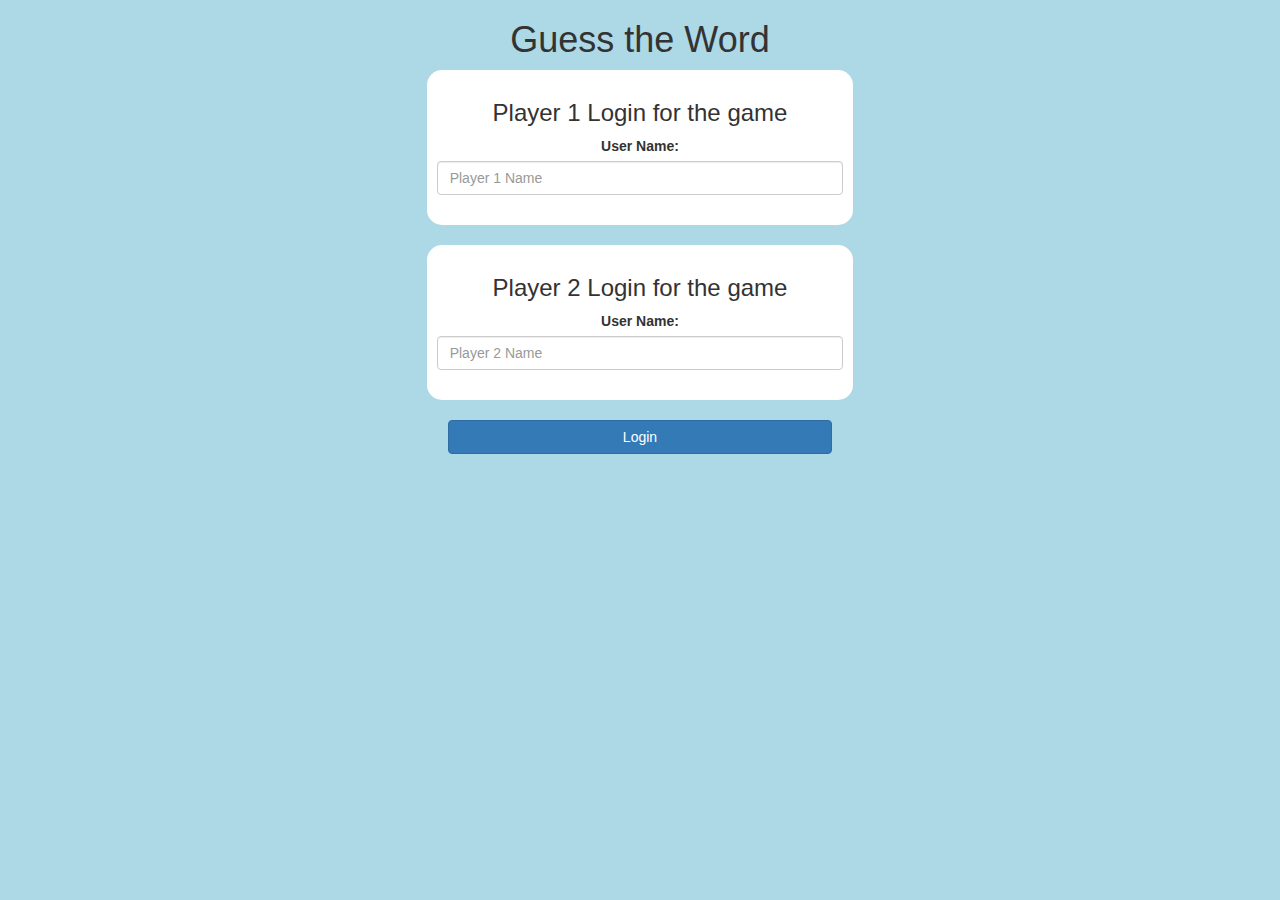
<file: index.html>
<!DOCTYPE html>
<html>
<head>
	<title>Guess The Word</title>

<meta name="viewport" content="width=device-width, initial-scale=1">
<link rel="stylesheet" href="https://maxcdn.bootstrapcdn.com/bootstrap/3.4.0/css/bootstrap.min.css">
<script src="https://ajax.googleapis.com/ajax/libs/jquery/3.4.1/jquery.min.js"></script>
<script src="https://maxcdn.bootstrapcdn.com/bootstrap/3.4.0/js/bootstrap.min.js"></script>

<link rel="stylesheet" type="text/css" href="game.css">

<script src="game_login.js"></script>
</head>
<body>
<center>
<h1>Guess the Word</h1>

<div class="col-lg-4 col-sm-8 col-xs-11 login_div1">
<h3>Player 1 Login for the game</h3>
<label>User Name:</label>
<input type="text" id="player1" class="form-control" placeholder="Player 1 Name">
<br>
</div>
<br>
<div class="col-lg-4 col-sm-8 col-xs-11 login_div2">
	<h3>Player 2 Login for the game</h3>
	<label>User Name:</label>
	<input type="text" id="player2" class="form-control" placeholder="Player 2 Name">
	<br>
	</div>
	<br>
	 <button class="btn btn-primary" style="width:30%" onclick="login()">Login</button>


</body>
</center>
</html>
</file>
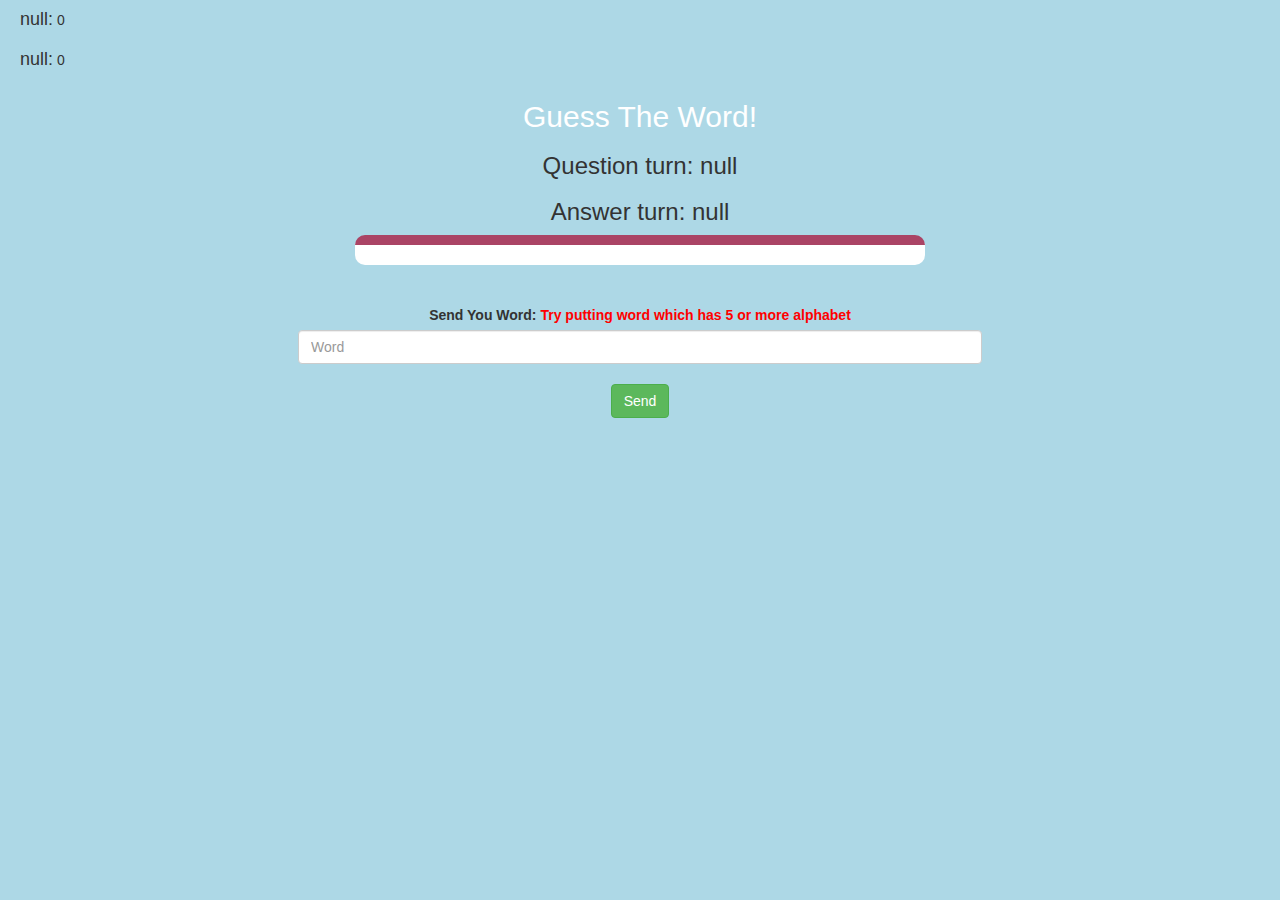
<file: game_page.html>
<!DOCTYPE html>
<html>
<head>
	<title>Guess The Word</title>

<meta name="viewport" content="width=device-width, initial-scale=1">
<link rel="stylesheet" href="https://maxcdn.bootstrapcdn.com/bootstrap/3.4.0/css/bootstrap.min.css">
<script src="https://ajax.googleapis.com/ajax/libs/jquery/3.4.1/jquery.min.js"></script>
<script src="https://maxcdn.bootstrapcdn.com/bootstrap/3.4.0/js/bootstrap.min.js"></script>

<link rel="stylesheet" type="text/css" href="game.css">
</head>
<body>
<h4 id="p1"></h4> <span id="p1score"></span>
<br>
<h4 id="p2"></h4> <span id="p2score"></span>
<div class="container">
	<center>
		<h2 style="color: white;">Guess The Word!</h2>
		<h3 id="qt"></h3>
		<h3 id="at"></h3>
		<div id="output" class="col-lg-6">

		</div>
		<br>
		<br>
		<label>Send You Word: <b style="color: red">Try putting word which has 5 or more alphabet</b></label>
		<input type="text" id="word" class="form-control" placeholder="Word">
		<br>
		<button class="btn btn-success" onclick="send()">Send</button>
	</center>
</div>

<script src="game_page.js"></script>
</body>
</html>
</file>
<file: game.css>
body
{
	background: lightblue;
}

	.login_div1 , .login_div2
	{
		background: white;
		padding: 10px;
		float: none;
		border-radius: 15px;
	}


#p1 , #p2
{
	display: inline-block;
	margin-left: 20px;
}
#word
{
	width: 60%;
}
#word_display
{
	letter-spacing: 5px;
}
#output
{
background: white;
border-radius: 10px;
border-top: 10px solid #AA4465;
padding: 10px;
float: none;
text-align: left;
}
</file>
